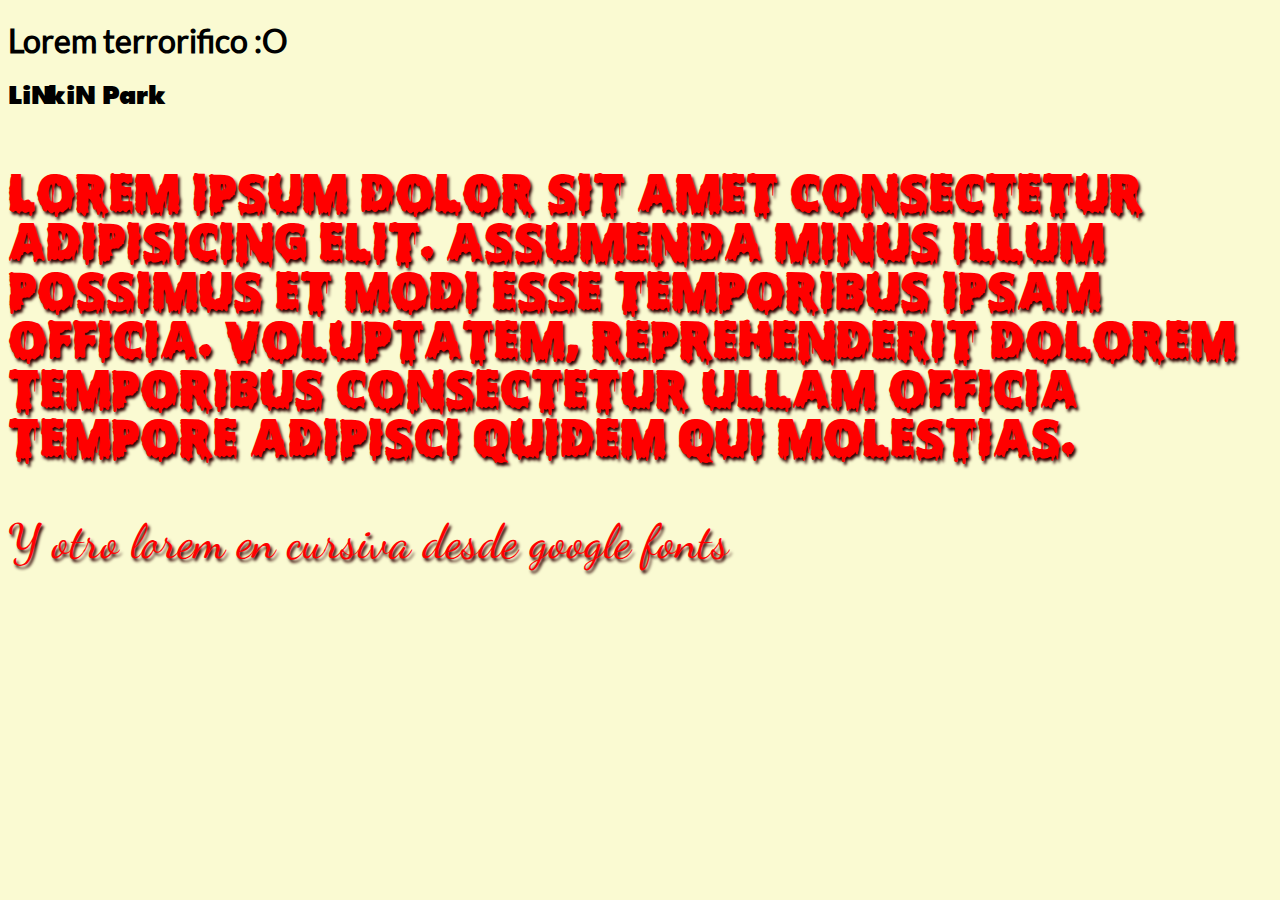
<file: index.html>
<!DOCTYPE html>
<html lang="en">

<head>
    <meta charset="UTF-8">
    <meta name="viewport" content="width=device-width, initial-scale=1.0">
    <title>Ejemplo subido a internet con fuentes</title>
    <link rel="preconnect" href="https://fonts.googleapis.com">
    <link rel="preconnect" href="https://fonts.gstatic.com" crossorigin>
    <link href="https://fonts.googleapis.com/css2?family=Dancing+Script:wght@400..700&display=swap" rel="stylesheet">
    <link rel="stylesheet" href="style.css">
</head>

<body>
    <header>
        <h1>Lorem terrorifico :O</h1>
    </header>
    <main>
        <h2>Linkin Park</h2>
        <p>Lorem ipsum dolor sit amet consectetur adipisicing elit.
            Assumenda minus illum possimus et modi esse temporibus ipsam officia.
            Voluptatem, reprehenderit dolorem temporibus consectetur ullam
            officia tempore adipisci quidem qui molestias.
        </p>
        <p id="gFonts">Y otro lorem en cursiva desde google fonts</p>
    </main>
    
</body>


</html>
</file>
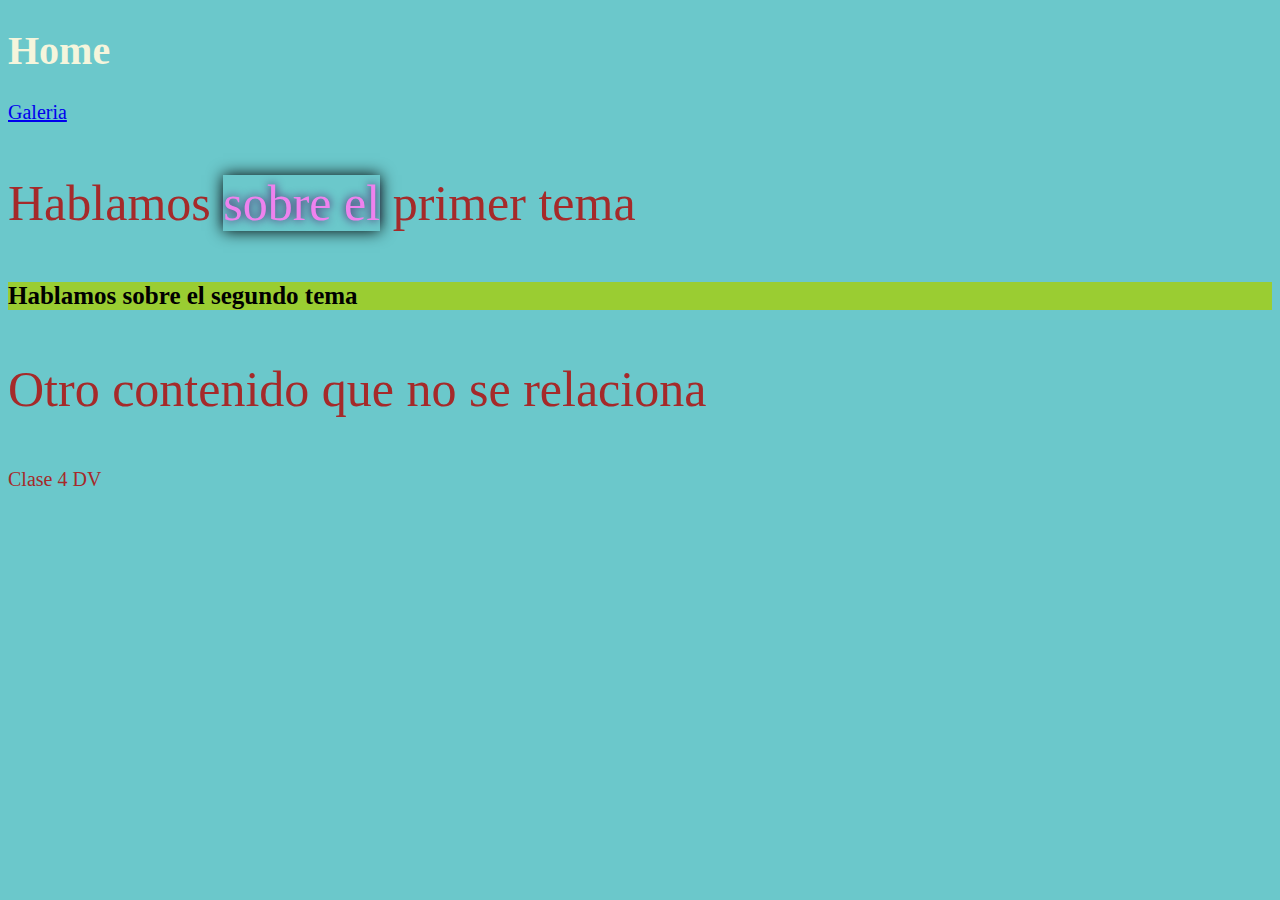
<file: clase4/index.html>
<!DOCTYPE html>
<html lang="es">
<head>
    <meta charset="UTF-8">
    <meta name="viewport" content="width=device-width, initial-scale=1.0">
    <title>Home</title>
    <link rel="stylesheet" href="./css/global.css">
</head>
<body >
    <header>
        <h1 class="textoClaro">Home</h1>
        <nav>
            <a href="./galeria.html">Galeria</a>
        </nav>
    </header>
    <main>
        <article >
            <p>Hablamos <span class="violeta" >sobre el</span>  primer tema</p>
            <p id="parrafoDestacado" class="textoLargo" >Hablamos sobre el segundo tema</p>
        </article>
        <article >
            <p>Otro contenido que no se relaciona</p>
        </article>
    </main>
    <footer>
        Clase 4 DV
    </footer>
</body>
</html>
</file>
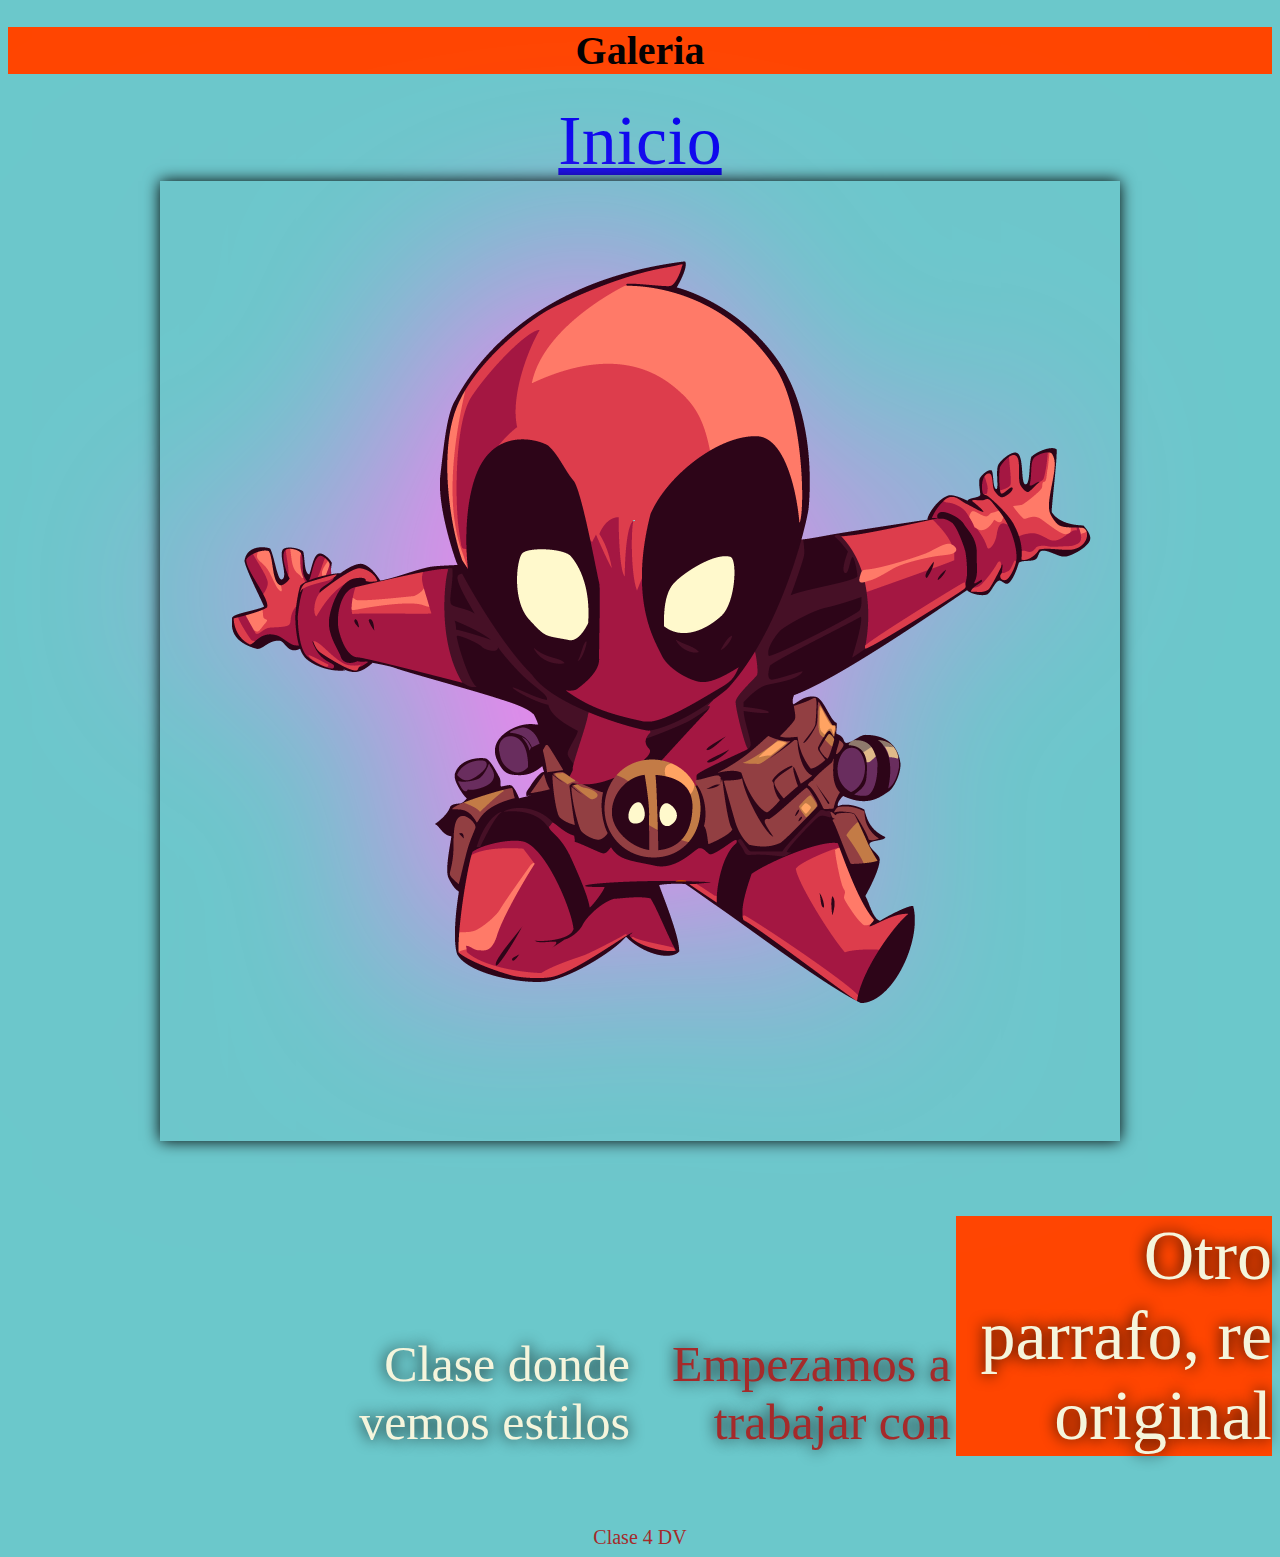
<file: clase4/galeria.html>
<!DOCTYPE html>
<html lang="es">
<head>
    <meta charset="UTF-8">
    <meta name="viewport" content="width=device-width, initial-scale=1.0">
    <title>Galeria</title>
    <link rel="stylesheet" href="./css/galeria.css">
    <link rel="stylesheet" href="./css/global.css">
</head>
<body>
    <header>
        <h1 class="fondoNaranja" >Galeria</h1>
        <nav>
            <a class="textoLargo" href="./index.html">Inicio</a>
        </nav>
    </header>
    <main>
        <div>
            
        <img src="./de.png" alt="">
        </div>
        <div class="derechita" >
            <p class="textoClaro">Clase donde vemos estilos</p>
        <p>Empezamos a trabajar con</p>
        <p class="textoLargo fondoNaranja textoClaro" >Otro parrafo, re original</p>
    
        </div>
        </main>
    <footer>
        Clase 4 DV
    </footer>
</body>
</html>
</file>
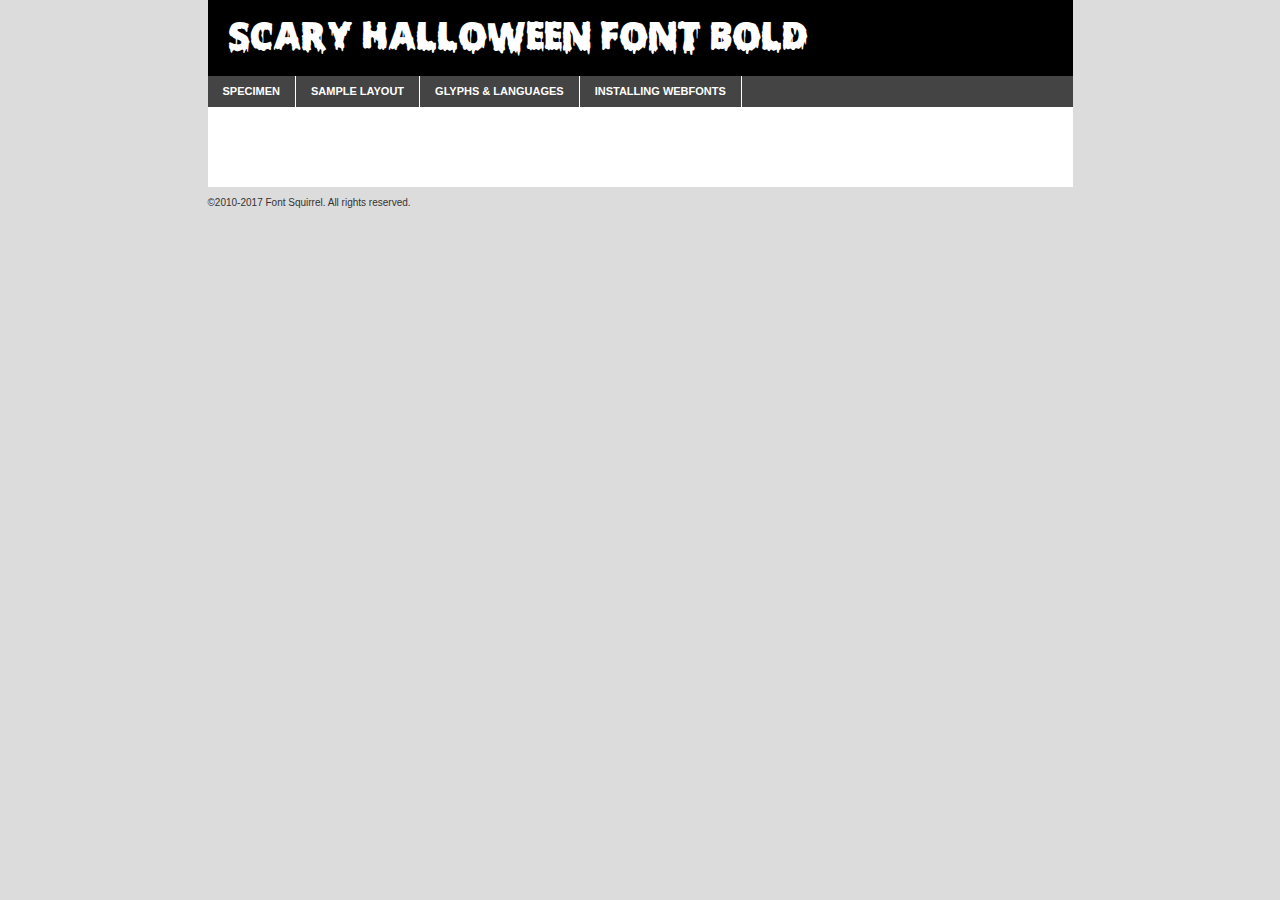
<file: fuentes/scary/scary_halloween_font-demo.html>
<!DOCTYPE html PUBLIC "-//W3C//DTD XHTML 1.0 Transitional//EN"
        "http://www.w3.org/TR/xhtml1/DTD/xhtml1-transitional.dtd">

<html xmlns="http://www.w3.org/1999/xhtml" xml:lang="en" lang="en">
<head>
    <meta http-equiv="Content-Type" content="text/html; charset=utf-8"/>
    <script src="http://ajax.googleapis.com/ajax/libs/jquery/1.7.2/jquery.min.js" type="text/javascript" charset="utf-8"></script>
    <script type="text/javascript">
		(function($) {
			$.fn.easyTabs = function(option) {
				var param = jQuery.extend({ fadeSpeed: 'fast', defaultContent: 1, activeClass: 'active' }, option);
				$(this).each(function() {
					var thisId = '#' + this.id;
					if ( param.defaultContent == '' )
					{
						param.defaultContent = 1;
					}
					if ( typeof param.defaultContent == 'number' )
					{
						var defaultTab = $(thisId + ' .tabs li:eq(' + (param.defaultContent - 1) + ') a').attr('href').substr(1);
					}
					else
					{
						var defaultTab = param.defaultContent;
					}
					$(thisId + ' .tabs li a').each(function() {
						var tabToHide = $(this).attr('href').substr(1);
						$('#' + tabToHide).addClass('easytabs-tab-content');
					});
					hideAll();
					changeContent(defaultTab);

					function hideAll() {$(thisId + ' .easytabs-tab-content').hide();}

					function changeContent(tabId)
					{
						hideAll();
						$(thisId + ' .tabs li').removeClass(param.activeClass);
						$(thisId + ' .tabs li a[href=#' + tabId + ']').closest('li').addClass(param.activeClass);
						if ( param.fadeSpeed != 'none' )
						{
							$(thisId + ' #' + tabId).fadeIn(param.fadeSpeed);
						}
						else
						{
							$(thisId + ' #' + tabId).show();
						}
					}

					$(thisId + ' .tabs li').click(function() {
						var tabId = $(this).find('a').attr('href').substr(1);
						changeContent(tabId);
						return false;
					});
				});
			}
		})(jQuery);
    </script>
    <link rel="stylesheet" href="specimen_files/specimen_stylesheet.css" type="text/css" charset="utf-8"/>
    <link rel="stylesheet" href="stylesheet.css" type="text/css" charset="utf-8"/>

    <style type="text/css">
        		body {
			font-family: 'scary_halloween_fontbold';
        		}

            </style>

    <title>Scary Halloween Font Bold Specimen</title>


    <script type="text/javascript" charset="utf-8">
		$(document).ready(function() {
			$('#container').easyTabs({ defaultContent: 1 });
		});
    </script>
</head>

<body>
<div id="container">
    <div id="header">
		Scary Halloween Font Bold    </div>
    <ul class="tabs">
        <li><a href="#specimen">Specimen</a></li>
        <li><a href="#layout">Sample Layout</a></li>
		        <li><a href="#glyphs">Glyphs &amp; Languages</a></li>
        <li><a href="#installing">Installing Webfonts</a></li>

    </ul>

    <div id="main_content">


        <div id="specimen">

            <div class="section">
                <div class="grid12 firstcol">
                    <div class="huge">AaBb</div>
                </div>
            </div>

            <div class="section">
                <div class="glyph_range">A&#x200B;B&#x200b;C&#x200b;D&#x200b;E&#x200b;F&#x200b;G&#x200b;H&#x200b;I&#x200b;J&#x200b;K&#x200b;L&#x200b;M&#x200b;N&#x200b;O&#x200b;P&#x200b;Q&#x200b;R&#x200b;S&#x200b;T&#x200b;U&#x200b;V&#x200b;W&#x200b;X&#x200b;Y&#x200b;Z&#x200b;a&#x200b;b&#x200b;c&#x200b;d&#x200b;e&#x200b;f&#x200b;g&#x200b;h&#x200b;i&#x200b;j&#x200b;k&#x200b;l&#x200b;m&#x200b;n&#x200b;o&#x200b;p&#x200b;q&#x200b;r&#x200b;s&#x200b;t&#x200b;u&#x200b;v&#x200b;w&#x200b;x&#x200b;y&#x200b;z&#x200b;1&#x200b;2&#x200b;3&#x200b;4&#x200b;5&#x200b;6&#x200b;7&#x200b;8&#x200b;9&#x200b;0&#x200b;&amp;&#x200b;.&#x200b;,&#x200b;?&#x200b;!&#x200b;&#64;&#x200b;(&#x200b;)&#x200b;#&#x200b;$&#x200b;%&#x200b;*&#x200b;+&#x200b;-&#x200b;=&#x200b;:&#x200b;;</div>
            </div>
            <div class="section">
                <div class="grid12 firstcol">
                    <table class="sample_table">
                        <tr>
                            <td>10</td>
                            <td class="size10">abcdefghijklmnopqrstuvwxyzABCDEFGHIJKLMNOPQRSTUVWXYZ0123456789abcdefghijklmnopqrstuvwxyzABCDEFGHIJKLMNOPQRSTUVWXYZ0123456789abcdefghijklmnopqrstuvwxyzABCDEFGHIJKLMNOPQRSTUVWXYZ</td>
                        </tr>
                        <tr>
                            <td>11</td>
                            <td class="size11">abcdefghijklmnopqrstuvwxyzABCDEFGHIJKLMNOPQRSTUVWXYZ0123456789abcdefghijklmnopqrstuvwxyzABCDEFGHIJKLMNOPQRSTUVWXYZ0123456789abcdefghijklmnopqrstuvwxyzABCDEFGHIJKLMNOPQRSTUVWXYZ</td>
                        </tr>
                        <tr>
                            <td>12</td>
                            <td class="size12">abcdefghijklmnopqrstuvwxyzABCDEFGHIJKLMNOPQRSTUVWXYZ0123456789abcdefghijklmnopqrstuvwxyzABCDEFGHIJKLMNOPQRSTUVWXYZ0123456789abcdefghijklmnopqrstuvwxyzABCDEFGHIJKLMNOPQRSTUVWXYZ</td>
                        </tr>
                        <tr>
                            <td>13</td>
                            <td class="size13">abcdefghijklmnopqrstuvwxyzABCDEFGHIJKLMNOPQRSTUVWXYZ0123456789abcdefghijklmnopqrstuvwxyzABCDEFGHIJKLMNOPQRSTUVWXYZ0123456789abcdefghijklmnopqrstuvwxyzABCDEFGHIJKLMNOPQRSTUVWXYZ</td>
                        </tr>
                        <tr>
                            <td>14</td>
                            <td class="size14">abcdefghijklmnopqrstuvwxyzABCDEFGHIJKLMNOPQRSTUVWXYZ0123456789abcdefghijklmnopqrstuvwxyzABCDEFGHIJKLMNOPQRSTUVWXYZ0123456789abcdefghijklmnopqrstuvwxyzABCDEFGHIJKLMNOPQRSTUVWXYZ</td>
                        </tr>
                        <tr>
                            <td>16</td>
                            <td class="size16">abcdefghijklmnopqrstuvwxyzABCDEFGHIJKLMNOPQRSTUVWXYZ0123456789abcdefghijklmnopqrstuvwxyzABCDEFGHIJKLMNOPQRSTUVWXYZ</td>
                        </tr>
                        <tr>
                            <td>18</td>
                            <td class="size18">abcdefghijklmnopqrstuvwxyzABCDEFGHIJKLMNOPQRSTUVWXYZ0123456789abcdefghijklmnopqrstuvwxyzABCDEFGHIJKLMNOPQRSTUVWXYZ</td>
                        </tr>
                        <tr>
                            <td>20</td>
                            <td class="size20">abcdefghijklmnopqrstuvwxyzABCDEFGHIJKLMNOPQRSTUVWXYZ0123456789abcdefghijklmnopqrstuvwxyzABCDEFGHIJKLMNOPQRSTUVWXYZ</td>
                        </tr>
                        <tr>
                            <td>24</td>
                            <td class="size24">abcdefghijklmnopqrstuvwxyzABCDEFGHIJKLMNOPQRSTUVWXYZ0123456789abcdefghijklmnopqrstuvwxyzABCDEFGHIJKLMNOPQRSTUVWXYZ</td>
                        </tr>
                        <tr>
                            <td>30</td>
                            <td class="size30">abcdefghijklmnopqrstuvwxyzABCDEFGHIJKLMNOPQRSTUVWXYZ0123456789abcdefghijklmnopqrstuvwxyzABCDEFGHIJKLMNOPQRSTUVWXYZ</td>
                        </tr>
                        <tr>
                            <td>36</td>
                            <td class="size36">abcdefghijklmnopqrstuvwxyzABCDEFGHIJKLMNOPQRSTUVWXYZ0123456789abcdefghijklmnopqrstuvwxyzABCDEFGHIJKLMNOPQRSTUVWXYZ</td>
                        </tr>
                        <tr>
                            <td>48</td>
                            <td class="size48">abcdefghijklmnopqrstuvwxyzABCDEFGHIJKLMNOPQRSTUVWXYZ0123456789abcdefghijklmnopqrstuvwxyzABCDEFGHIJKLMNOPQRSTUVWXYZ</td>
                        </tr>
                        <tr>
                            <td>60</td>
                            <td class="size60">abcdefghijklmnopqrstuvwxyzABCDEFGHIJKLMNOPQRSTUVWXYZ0123456789abcdefghijklmnopqrstuvwxyzABCDEFGHIJKLMNOPQRSTUVWXYZ</td>
                        </tr>
                        <tr>
                            <td>72</td>
                            <td class="size72">abcdefghijklmnopqrstuvwxyzABCDEFGHIJKLMNOPQRSTUVWXYZ0123456789abcdefghijklmnopqrstuvwxyzABCDEFGHIJKLMNOPQRSTUVWXYZ</td>
                        </tr>
                        <tr>
                            <td>90</td>
                            <td class="size90">abcdefghijklmnopqrstuvwxyzABCDEFGHIJKLMNOPQRSTUVWXYZ0123456789abcdefghijklmnopqrstuvwxyzABCDEFGHIJKLMNOPQRSTUVWXYZ</td>
                        </tr>
                    </table>

                </div>

            </div>


            <div class="section" id="bodycomparison">


                <div id="xheight">
                    <div class="fontbody">&#x25FC;&#x25FC;&#x25FC;&#x25FC;&#x25FC;&#x25FC;&#x25FC;&#x25FC;&#x25FC;&#x25FC;&#x25FC;&#x25FC;&#x25FC;&#x25FC;&#x25FC;&#x25FC;&#x25FC;&#x25FC;&#x25FC;&#x25FC;&#x25FC;&#x25FC;&#x25FC;&#x25FC;&#x25FC;&#x25FC;&#x25FC;&#x25FC;&#x25FC;&#x25FC;&#x25FC;&#x25FC;&#x25FC;&#x25FC;&#x25FC;&#x25FC;&#x25FC;&#x25FC;&#x25FC;&#x25FC;&#x25FC;&#x25FC;&#x25FC;&#x25FC;&#x25FC;&#x25FC;&#x25FC;&#x25FC;&#x25FC;&#x25FC;&#x25FC;&#x25FC;&#x25FC;&#x25FC;&#x25FC;&#x25FC;&#x25FC;&#x25FC;&#x25FC;&#x25FC;&#x25FC;&#x25FC;&#x25FC;&#x25FC;&#x25FC;&#x25FC;&#x25FC;&#x25FC;&#x25FC;&#x25FC;&#x25FC;&#x25FC;&#x25FC;&#x25FC;&#x25FC;&#x25FC;&#x25FC;&#x25FC;&#x25FC;&#x25FC;&#x25FC;&#x25FC;&#x25FC;&#x25FC;&#x25FC;&#x25FC;&#x25FC;&#x25FC;&#x25FC;&#x25FC;&#x25FC;&#x25FC;&#x25FC;&#x25FC;&#x25FC;&#x25FC;&#x25FC;&#x25FC;&#x25FC;body</div>
                    <div class="arialbody">body</div>
                    <div class="verdanabody">body</div>
                    <div class="georgiabody">body</div>
                </div>
                <div class="fontbody" style="z-index:1">
                    body<span>Scary Halloween Font Bold</span>
                </div>
                <div class="arialbody" style="z-index:1">
                    body<span>Arial</span>
                </div>
                <div class="verdanabody" style="z-index:1">
                    body<span>Verdana</span>
                </div>
                <div class="georgiabody" style="z-index:1">
                    body<span>Georgia</span>
                </div>


            </div>


            <div class="section psample psample_row1" id="">

                <div class="grid2 firstcol">
                    <p class="size10"><span>10.</span>Aenean lacinia bibendum nulla sed consectetur. Fusce dapibus, tellus ac cursus commodo, tortor mauris condimentum nibh, ut fermentum massa justo sit amet risus. Nullam id dolor id nibh ultricies vehicula ut id elit. Cum sociis natoque penatibus et magnis dis parturient montes, nascetur ridiculus mus. Nulla vitae elit libero, a pharetra augue.</p>

                </div>
                <div class="grid3">
                    <p class="size11"><span>11.</span>Aenean lacinia bibendum nulla sed consectetur. Fusce dapibus, tellus ac cursus commodo, tortor mauris condimentum nibh, ut fermentum massa justo sit amet risus. Nullam id dolor id nibh ultricies vehicula ut id elit. Cum sociis natoque penatibus et magnis dis parturient montes, nascetur ridiculus mus. Nulla vitae elit libero, a pharetra augue.</p>

                </div>
                <div class="grid3">
                    <p class="size12"><span>12.</span>Aenean lacinia bibendum nulla sed consectetur. Fusce dapibus, tellus ac cursus commodo, tortor mauris condimentum nibh, ut fermentum massa justo sit amet risus. Nullam id dolor id nibh ultricies vehicula ut id elit. Cum sociis natoque penatibus et magnis dis parturient montes, nascetur ridiculus mus. Nulla vitae elit libero, a pharetra augue.</p>

                </div>
                <div class="grid4">
                    <p class="size13"><span>13.</span>Aenean lacinia bibendum nulla sed consectetur. Fusce dapibus, tellus ac cursus commodo, tortor mauris condimentum nibh, ut fermentum massa justo sit amet risus. Nullam id dolor id nibh ultricies vehicula ut id elit. Cum sociis natoque penatibus et magnis dis parturient montes, nascetur ridiculus mus. Nulla vitae elit libero, a pharetra augue.</p>

                </div>
                <div class="white_blend"></div>

            </div>
            <div class="section psample psample_row2" id="">
                <div class="grid3 firstcol">
                    <p class="size14"><span>14.</span>Aenean lacinia bibendum nulla sed consectetur. Fusce dapibus, tellus ac cursus commodo, tortor mauris condimentum nibh, ut fermentum massa justo sit amet risus. Nullam id dolor id nibh ultricies vehicula ut id elit. Cum sociis natoque penatibus et magnis dis parturient montes, nascetur ridiculus mus. Nulla vitae elit libero, a pharetra augue.</p>

                </div>
                <div class="grid4">
                    <p class="size16"><span>16.</span>Aenean lacinia bibendum nulla sed consectetur. Fusce dapibus, tellus ac cursus commodo, tortor mauris condimentum nibh, ut fermentum massa justo sit amet risus. Nullam id dolor id nibh ultricies vehicula ut id elit. Cum sociis natoque penatibus et magnis dis parturient montes, nascetur ridiculus mus. Nulla vitae elit libero, a pharetra augue.</p>

                </div>
                <div class="grid5">
                    <p class="size18"><span>18.</span>Aenean lacinia bibendum nulla sed consectetur. Fusce dapibus, tellus ac cursus commodo, tortor mauris condimentum nibh, ut fermentum massa justo sit amet risus. Nullam id dolor id nibh ultricies vehicula ut id elit. Cum sociis natoque penatibus et magnis dis parturient montes, nascetur ridiculus mus. Nulla vitae elit libero, a pharetra augue.</p>

                </div>

                <div class="white_blend"></div>

            </div>

            <div class="section psample psample_row3" id="">
                <div class="grid5 firstcol">
                    <p class="size20"><span>20.</span>Aenean lacinia bibendum nulla sed consectetur. Fusce dapibus, tellus ac cursus commodo, tortor mauris condimentum nibh, ut fermentum massa justo sit amet risus. Nullam id dolor id nibh ultricies vehicula ut id elit. Cum sociis natoque penatibus et magnis dis parturient montes, nascetur ridiculus mus. Nulla vitae elit libero, a pharetra augue.</p>
                </div>
                <div class="grid7">
                    <p class="size24"><span>24.</span>Aenean lacinia bibendum nulla sed consectetur. Fusce dapibus, tellus ac cursus commodo, tortor mauris condimentum nibh, ut fermentum massa justo sit amet risus. Nullam id dolor id nibh ultricies vehicula ut id elit. Cum sociis natoque penatibus et magnis dis parturient montes, nascetur ridiculus mus. Nulla vitae elit libero, a pharetra augue.</p>
                </div>

                <div class="white_blend"></div>

            </div>

            <div class="section psample psample_row4" id="">
                <div class="grid12 firstcol">
                    <p class="size30"><span>30.</span>Aenean lacinia bibendum nulla sed consectetur. Fusce dapibus, tellus ac cursus commodo, tortor mauris condimentum nibh, ut fermentum massa justo sit amet risus. Nullam id dolor id nibh ultricies vehicula ut id elit. Cum sociis natoque penatibus et magnis dis parturient montes, nascetur ridiculus mus. Nulla vitae elit libero, a pharetra augue.</p>
                </div>
                <div class="white_blend"></div>

            </div>


            <div class="section psample psample_row1 fullreverse">
                <div class="grid2 firstcol">
                    <p class="size10"><span>10.</span>Aenean lacinia bibendum nulla sed consectetur. Fusce dapibus, tellus ac cursus commodo, tortor mauris condimentum nibh, ut fermentum massa justo sit amet risus. Nullam id dolor id nibh ultricies vehicula ut id elit. Cum sociis natoque penatibus et magnis dis parturient montes, nascetur ridiculus mus. Nulla vitae elit libero, a pharetra augue.</p>

                </div>
                <div class="grid3">
                    <p class="size11"><span>11.</span>Aenean lacinia bibendum nulla sed consectetur. Fusce dapibus, tellus ac cursus commodo, tortor mauris condimentum nibh, ut fermentum massa justo sit amet risus. Nullam id dolor id nibh ultricies vehicula ut id elit. Cum sociis natoque penatibus et magnis dis parturient montes, nascetur ridiculus mus. Nulla vitae elit libero, a pharetra augue.</p>

                </div>
                <div class="grid3">
                    <p class="size12"><span>12.</span>Aenean lacinia bibendum nulla sed consectetur. Fusce dapibus, tellus ac cursus commodo, tortor mauris condimentum nibh, ut fermentum massa justo sit amet risus. Nullam id dolor id nibh ultricies vehicula ut id elit. Cum sociis natoque penatibus et magnis dis parturient montes, nascetur ridiculus mus. Nulla vitae elit libero, a pharetra augue.</p>

                </div>
                <div class="grid4">
                    <p class="size13"><span>13.</span>Aenean lacinia bibendum nulla sed consectetur. Fusce dapibus, tellus ac cursus commodo, tortor mauris condimentum nibh, ut fermentum massa justo sit amet risus. Nullam id dolor id nibh ultricies vehicula ut id elit. Cum sociis natoque penatibus et magnis dis parturient montes, nascetur ridiculus mus. Nulla vitae elit libero, a pharetra augue.</p>

                </div>
                <div class="black_blend"></div>

            </div>

            <div class="section psample psample_row2 fullreverse">
                <div class="grid3 firstcol">
                    <p class="size14"><span>14.</span>Aenean lacinia bibendum nulla sed consectetur. Fusce dapibus, tellus ac cursus commodo, tortor mauris condimentum nibh, ut fermentum massa justo sit amet risus. Nullam id dolor id nibh ultricies vehicula ut id elit. Cum sociis natoque penatibus et magnis dis parturient montes, nascetur ridiculus mus. Nulla vitae elit libero, a pharetra augue.</p>

                </div>
                <div class="grid4">
                    <p class="size16"><span>16.</span>Aenean lacinia bibendum nulla sed consectetur. Fusce dapibus, tellus ac cursus commodo, tortor mauris condimentum nibh, ut fermentum massa justo sit amet risus. Nullam id dolor id nibh ultricies vehicula ut id elit. Cum sociis natoque penatibus et magnis dis parturient montes, nascetur ridiculus mus. Nulla vitae elit libero, a pharetra augue.</p>

                </div>
                <div class="grid5">
                    <p class="size18"><span>18.</span>Aenean lacinia bibendum nulla sed consectetur. Fusce dapibus, tellus ac cursus commodo, tortor mauris condimentum nibh, ut fermentum massa justo sit amet risus. Nullam id dolor id nibh ultricies vehicula ut id elit. Cum sociis natoque penatibus et magnis dis parturient montes, nascetur ridiculus mus. Nulla vitae elit libero, a pharetra augue.</p>

                </div>
                <div class="black_blend"></div>

            </div>

            <div class="section psample fullreverse psample_row3" id="">
                <div class="grid5 firstcol">
                    <p class="size20"><span>20.</span>Aenean lacinia bibendum nulla sed consectetur. Fusce dapibus, tellus ac cursus commodo, tortor mauris condimentum nibh, ut fermentum massa justo sit amet risus. Nullam id dolor id nibh ultricies vehicula ut id elit. Cum sociis natoque penatibus et magnis dis parturient montes, nascetur ridiculus mus. Nulla vitae elit libero, a pharetra augue.</p>
                </div>
                <div class="grid7">
                    <p class="size24"><span>24.</span>Aenean lacinia bibendum nulla sed consectetur. Fusce dapibus, tellus ac cursus commodo, tortor mauris condimentum nibh, ut fermentum massa justo sit amet risus. Nullam id dolor id nibh ultricies vehicula ut id elit. Cum sociis natoque penatibus et magnis dis parturient montes, nascetur ridiculus mus. Nulla vitae elit libero, a pharetra augue.</p>
                </div>

                <div class="black_blend"></div>

            </div>

            <div class="section psample fullreverse psample_row4" id="" style="border-bottom: 20px #000 solid;">
                <div class="grid12 firstcol">
                    <p class="size30"><span>30.</span>Aenean lacinia bibendum nulla sed consectetur. Fusce dapibus, tellus ac cursus commodo, tortor mauris condimentum nibh, ut fermentum massa justo sit amet risus. Nullam id dolor id nibh ultricies vehicula ut id elit. Cum sociis natoque penatibus et magnis dis parturient montes, nascetur ridiculus mus. Nulla vitae elit libero, a pharetra augue.</p>
                </div>
                <div class="black_blend"></div>

            </div>


        </div>

        <div id="layout">

            <div class="section">

                <div class="grid12 firstcol">
                    <h1>Lorem Ipsum Dolor</h1>
                    <h2>Etiam porta sem malesuada magna mollis euismod</h2>

                    <p class="byline">By <a href="#link">Aenean Lacinia</a></p>
                </div>
            </div>
            <div class="section">
                <div class="grid8 firstcol">
                    <p class="large">Donec sed odio dui. Morbi leo risus, porta ac consectetur ac, vestibulum at eros. Fusce dapibus, tellus ac cursus commodo, tortor mauris condimentum nibh, ut fermentum massa justo sit amet risus. </p>


                    <h3>Pellentesque ornare sem</h3>

                    <p>Maecenas sed diam eget risus varius blandit sit amet non magna. Maecenas faucibus mollis interdum. Donec ullamcorper nulla non metus auctor fringilla. Nullam id dolor id nibh ultricies vehicula ut id elit. Nullam id dolor id nibh ultricies vehicula ut id elit. </p>

                    <p>Aenean eu leo quam. Pellentesque ornare sem lacinia quam venenatis vestibulum. Lorem ipsum dolor sit amet, consectetur adipiscing elit. Cum sociis natoque penatibus et magnis dis parturient montes, nascetur ridiculus mus. </p>

                    <p>Nulla vitae elit libero, a pharetra augue. Praesent commodo cursus magna, vel scelerisque nisl consectetur et. Aenean lacinia bibendum nulla sed consectetur. </p>

                    <p>Nullam quis risus eget urna mollis ornare vel eu leo. Nullam quis risus eget urna mollis ornare vel eu leo. Maecenas sed diam eget risus varius blandit sit amet non magna. Donec ullamcorper nulla non metus auctor fringilla. </p>

                    <h3>Cras mattis consectetur</h3>

                    <p>Aenean eu leo quam. Pellentesque ornare sem lacinia quam venenatis vestibulum. Aenean lacinia bibendum nulla sed consectetur. Integer posuere erat a ante venenatis dapibus posuere velit aliquet. Cras mattis consectetur purus sit amet fermentum. </p>

                    <p>Nullam id dolor id nibh ultricies vehicula ut id elit. Nullam quis risus eget urna mollis ornare vel eu leo. Cras mattis consectetur purus sit amet fermentum.</p>
                </div>

                <div class="grid4 sidebar">

                    <div class="box reverse">
                        <p class="last">Nullam quis risus eget urna mollis ornare vel eu leo. Donec ullamcorper nulla non metus auctor fringilla. Cras mattis consectetur purus sit amet fermentum. Sed posuere consectetur est at lobortis. Lorem ipsum dolor sit amet, consectetur adipiscing elit. </p>
                    </div>

                    <p class="caption">Maecenas sed diam eget risus varius.</p>

                    <p>Vestibulum id ligula porta felis euismod semper. Integer posuere erat a ante venenatis dapibus posuere velit aliquet. Vestibulum id ligula porta felis euismod semper. Sed posuere consectetur est at lobortis. Maecenas sed diam eget risus varius blandit sit amet non magna. Fusce dapibus, tellus ac cursus commodo, tortor mauris condimentum nibh, ut fermentum massa justo sit amet risus. </p>


                    <p>Duis mollis, est non commodo luctus, nisi erat porttitor ligula, eget lacinia odio sem nec elit. Aenean lacinia bibendum nulla sed consectetur. Vivamus sagittis lacus vel augue laoreet rutrum faucibus dolor auctor. Aenean lacinia bibendum nulla sed consectetur. Nullam quis risus eget urna mollis ornare vel eu leo. </p>

                    <p>Praesent commodo cursus magna, vel scelerisque nisl consectetur et. Donec ullamcorper nulla non metus auctor fringilla. Maecenas faucibus mollis interdum. Fusce dapibus, tellus ac cursus commodo, tortor mauris condimentum nibh, ut fermentum massa justo sit amet risus. </p>

                </div>
            </div>

        </div>


		

        <div id="glyphs">
            <div class="section">
                <div class="grid12 firstcol">

                    <h1>Language Support</h1>
                    <p>The subset of Scary Halloween Font Bold in this kit supports the following languages:<br/>

						Albanian, Basque, Breton, Chamorro, Danish, English, Faroese, Finnish, Frisian, Galician, German, Icelandic, Italian, Malagasy, Norwegian, Portuguese, Spanish, Alsatian, Aragonese, Arapaho, Arrernte, Asturian, Aymara, Bislama, Cebuano, Corsican, Fijian, French_creole, Genoese, Gilbertese, Greenlandic, Haitian_creole, Hiligaynon, Hmong, Hopi, Ibanag, Iloko_ilokano, Indonesian, Interglossa_glosa, Interlingua, Irish_gaelic, Jerriais, Lojban, Lombard, Luxembourgeois, Manx, Mohawk, Norfolk_pitcairnese, Occitan, Oromo, Pangasinan, Papiamento, Piedmontese, Potawatomi, Rhaeto-romance, Romansh, Rotokas, Sami_lule, Sardinian, Scots_gaelic, Seychelles_creole, Shona, Sicilian, Somali, Southern_ndebele, Swahili, Swati_swazi, Tagalog_filipino_pilipino, Tetum, Tok_pisin, Uyghur_latinized, Volapuk, Walloon, Warlpiri, Xhosa, Yapese, Zulu, Latinbasic, Ubasic, Demo                    </p>
                    <h1>Glyph Chart</h1>
                    <p>The subset of Scary Halloween Font Bold in this kit includes all the glyphs listed below. Unicode entities are included above each glyph to help you insert individual characters into your layout.</p>
                    <div id="glyph_chart">

																				                                <div><p>&amp;#29;</p>&#29;</div>
																				                                <div><p>&amp;#13;</p>&#13;</div>
																				                                <div><p>&amp;#29;</p>&#29;</div>
																				                                <div><p>&amp;#32;</p>&#32;</div>
																				                                <div><p>&amp;#33;</p>&#33;</div>
																				                                <div><p>&amp;#34;</p>&#34;</div>
																				                                <div><p>&amp;#35;</p>&#35;</div>
																				                                <div><p>&amp;#36;</p>&#36;</div>
																				                                <div><p>&amp;#37;</p>&#37;</div>
																				                                <div><p>&amp;#38;</p>&#38;</div>
																				                                <div><p>&amp;#39;</p>&#39;</div>
																				                                <div><p>&amp;#40;</p>&#40;</div>
																				                                <div><p>&amp;#41;</p>&#41;</div>
																				                                <div><p>&amp;#42;</p>&#42;</div>
																				                                <div><p>&amp;#43;</p>&#43;</div>
																				                                <div><p>&amp;#44;</p>&#44;</div>
																				                                <div><p>&amp;#45;</p>&#45;</div>
																				                                <div><p>&amp;#46;</p>&#46;</div>
																				                                <div><p>&amp;#47;</p>&#47;</div>
																				                                <div><p>&amp;#48;</p>&#48;</div>
																				                                <div><p>&amp;#49;</p>&#49;</div>
																				                                <div><p>&amp;#50;</p>&#50;</div>
																				                                <div><p>&amp;#51;</p>&#51;</div>
																				                                <div><p>&amp;#52;</p>&#52;</div>
																				                                <div><p>&amp;#53;</p>&#53;</div>
																				                                <div><p>&amp;#54;</p>&#54;</div>
																				                                <div><p>&amp;#55;</p>&#55;</div>
																				                                <div><p>&amp;#56;</p>&#56;</div>
																				                                <div><p>&amp;#57;</p>&#57;</div>
																				                                <div><p>&amp;#58;</p>&#58;</div>
																				                                <div><p>&amp;#59;</p>&#59;</div>
																				                                <div><p>&amp;#60;</p>&#60;</div>
																				                                <div><p>&amp;#61;</p>&#61;</div>
																				                                <div><p>&amp;#62;</p>&#62;</div>
																				                                <div><p>&amp;#63;</p>&#63;</div>
																				                                <div><p>&amp;#64;</p>&#64;</div>
																				                                <div><p>&amp;#65;</p>&#65;</div>
																				                                <div><p>&amp;#66;</p>&#66;</div>
																				                                <div><p>&amp;#67;</p>&#67;</div>
																				                                <div><p>&amp;#68;</p>&#68;</div>
																				                                <div><p>&amp;#69;</p>&#69;</div>
																				                                <div><p>&amp;#70;</p>&#70;</div>
																				                                <div><p>&amp;#71;</p>&#71;</div>
																				                                <div><p>&amp;#72;</p>&#72;</div>
																				                                <div><p>&amp;#73;</p>&#73;</div>
																				                                <div><p>&amp;#74;</p>&#74;</div>
																				                                <div><p>&amp;#75;</p>&#75;</div>
																				                                <div><p>&amp;#76;</p>&#76;</div>
																				                                <div><p>&amp;#77;</p>&#77;</div>
																				                                <div><p>&amp;#78;</p>&#78;</div>
																				                                <div><p>&amp;#79;</p>&#79;</div>
																				                                <div><p>&amp;#80;</p>&#80;</div>
																				                                <div><p>&amp;#81;</p>&#81;</div>
																				                                <div><p>&amp;#82;</p>&#82;</div>
																				                                <div><p>&amp;#83;</p>&#83;</div>
																				                                <div><p>&amp;#84;</p>&#84;</div>
																				                                <div><p>&amp;#85;</p>&#85;</div>
																				                                <div><p>&amp;#86;</p>&#86;</div>
																				                                <div><p>&amp;#87;</p>&#87;</div>
																				                                <div><p>&amp;#88;</p>&#88;</div>
																				                                <div><p>&amp;#89;</p>&#89;</div>
																				                                <div><p>&amp;#90;</p>&#90;</div>
																				                                <div><p>&amp;#91;</p>&#91;</div>
																				                                <div><p>&amp;#92;</p>&#92;</div>
																				                                <div><p>&amp;#93;</p>&#93;</div>
																				                                <div><p>&amp;#94;</p>&#94;</div>
																				                                <div><p>&amp;#95;</p>&#95;</div>
																				                                <div><p>&amp;#96;</p>&#96;</div>
																				                                <div><p>&amp;#97;</p>&#97;</div>
																				                                <div><p>&amp;#98;</p>&#98;</div>
																				                                <div><p>&amp;#99;</p>&#99;</div>
																				                                <div><p>&amp;#100;</p>&#100;</div>
																				                                <div><p>&amp;#101;</p>&#101;</div>
																				                                <div><p>&amp;#102;</p>&#102;</div>
																				                                <div><p>&amp;#103;</p>&#103;</div>
																				                                <div><p>&amp;#104;</p>&#104;</div>
																				                                <div><p>&amp;#105;</p>&#105;</div>
																				                                <div><p>&amp;#106;</p>&#106;</div>
																				                                <div><p>&amp;#107;</p>&#107;</div>
																				                                <div><p>&amp;#108;</p>&#108;</div>
																				                                <div><p>&amp;#109;</p>&#109;</div>
																				                                <div><p>&amp;#110;</p>&#110;</div>
																				                                <div><p>&amp;#111;</p>&#111;</div>
																				                                <div><p>&amp;#112;</p>&#112;</div>
																				                                <div><p>&amp;#113;</p>&#113;</div>
																				                                <div><p>&amp;#114;</p>&#114;</div>
																				                                <div><p>&amp;#115;</p>&#115;</div>
																				                                <div><p>&amp;#116;</p>&#116;</div>
																				                                <div><p>&amp;#117;</p>&#117;</div>
																				                                <div><p>&amp;#118;</p>&#118;</div>
																				                                <div><p>&amp;#119;</p>&#119;</div>
																				                                <div><p>&amp;#120;</p>&#120;</div>
																				                                <div><p>&amp;#121;</p>&#121;</div>
																				                                <div><p>&amp;#122;</p>&#122;</div>
																				                                <div><p>&amp;#123;</p>&#123;</div>
																				                                <div><p>&amp;#124;</p>&#124;</div>
																				                                <div><p>&amp;#125;</p>&#125;</div>
																				                                <div><p>&amp;#126;</p>&#126;</div>
																				                                <div><p>&amp;#160;</p>&#160;</div>
																				                                <div><p>&amp;#161;</p>&#161;</div>
																				                                <div><p>&amp;#162;</p>&#162;</div>
																				                                <div><p>&amp;#163;</p>&#163;</div>
																				                                <div><p>&amp;#164;</p>&#164;</div>
																				                                <div><p>&amp;#165;</p>&#165;</div>
																				                                <div><p>&amp;#166;</p>&#166;</div>
																				                                <div><p>&amp;#167;</p>&#167;</div>
																				                                <div><p>&amp;#168;</p>&#168;</div>
																				                                <div><p>&amp;#169;</p>&#169;</div>
																				                                <div><p>&amp;#170;</p>&#170;</div>
																				                                <div><p>&amp;#171;</p>&#171;</div>
																				                                <div><p>&amp;#172;</p>&#172;</div>
																				                                <div><p>&amp;#173;</p>&#173;</div>
																				                                <div><p>&amp;#174;</p>&#174;</div>
																				                                <div><p>&amp;#175;</p>&#175;</div>
																				                                <div><p>&amp;#176;</p>&#176;</div>
																				                                <div><p>&amp;#177;</p>&#177;</div>
																				                                <div><p>&amp;#178;</p>&#178;</div>
																				                                <div><p>&amp;#179;</p>&#179;</div>
																				                                <div><p>&amp;#180;</p>&#180;</div>
																				                                <div><p>&amp;#181;</p>&#181;</div>
																				                                <div><p>&amp;#182;</p>&#182;</div>
																				                                <div><p>&amp;#183;</p>&#183;</div>
																				                                <div><p>&amp;#184;</p>&#184;</div>
																				                                <div><p>&amp;#185;</p>&#185;</div>
																				                                <div><p>&amp;#186;</p>&#186;</div>
																				                                <div><p>&amp;#187;</p>&#187;</div>
																				                                <div><p>&amp;#188;</p>&#188;</div>
																				                                <div><p>&amp;#189;</p>&#189;</div>
																				                                <div><p>&amp;#190;</p>&#190;</div>
																				                                <div><p>&amp;#191;</p>&#191;</div>
																				                                <div><p>&amp;#192;</p>&#192;</div>
																				                                <div><p>&amp;#193;</p>&#193;</div>
																				                                <div><p>&amp;#194;</p>&#194;</div>
																				                                <div><p>&amp;#195;</p>&#195;</div>
																				                                <div><p>&amp;#196;</p>&#196;</div>
																				                                <div><p>&amp;#197;</p>&#197;</div>
																				                                <div><p>&amp;#198;</p>&#198;</div>
																				                                <div><p>&amp;#199;</p>&#199;</div>
																				                                <div><p>&amp;#200;</p>&#200;</div>
																				                                <div><p>&amp;#201;</p>&#201;</div>
																				                                <div><p>&amp;#202;</p>&#202;</div>
																				                                <div><p>&amp;#203;</p>&#203;</div>
																				                                <div><p>&amp;#204;</p>&#204;</div>
																				                                <div><p>&amp;#205;</p>&#205;</div>
																				                                <div><p>&amp;#206;</p>&#206;</div>
																				                                <div><p>&amp;#207;</p>&#207;</div>
																				                                <div><p>&amp;#208;</p>&#208;</div>
																				                                <div><p>&amp;#209;</p>&#209;</div>
																				                                <div><p>&amp;#210;</p>&#210;</div>
																				                                <div><p>&amp;#211;</p>&#211;</div>
																				                                <div><p>&amp;#212;</p>&#212;</div>
																				                                <div><p>&amp;#213;</p>&#213;</div>
																				                                <div><p>&amp;#214;</p>&#214;</div>
																				                                <div><p>&amp;#215;</p>&#215;</div>
																				                                <div><p>&amp;#216;</p>&#216;</div>
																				                                <div><p>&amp;#217;</p>&#217;</div>
																				                                <div><p>&amp;#218;</p>&#218;</div>
																				                                <div><p>&amp;#219;</p>&#219;</div>
																				                                <div><p>&amp;#220;</p>&#220;</div>
																				                                <div><p>&amp;#221;</p>&#221;</div>
																				                                <div><p>&amp;#222;</p>&#222;</div>
																				                                <div><p>&amp;#223;</p>&#223;</div>
																				                                <div><p>&amp;#224;</p>&#224;</div>
																				                                <div><p>&amp;#225;</p>&#225;</div>
																				                                <div><p>&amp;#226;</p>&#226;</div>
																				                                <div><p>&amp;#227;</p>&#227;</div>
																				                                <div><p>&amp;#228;</p>&#228;</div>
																				                                <div><p>&amp;#229;</p>&#229;</div>
																				                                <div><p>&amp;#230;</p>&#230;</div>
																				                                <div><p>&amp;#231;</p>&#231;</div>
																				                                <div><p>&amp;#232;</p>&#232;</div>
																				                                <div><p>&amp;#233;</p>&#233;</div>
																				                                <div><p>&amp;#234;</p>&#234;</div>
																				                                <div><p>&amp;#235;</p>&#235;</div>
																				                                <div><p>&amp;#236;</p>&#236;</div>
																				                                <div><p>&amp;#237;</p>&#237;</div>
																				                                <div><p>&amp;#238;</p>&#238;</div>
																				                                <div><p>&amp;#239;</p>&#239;</div>
																				                                <div><p>&amp;#240;</p>&#240;</div>
																				                                <div><p>&amp;#241;</p>&#241;</div>
																				                                <div><p>&amp;#242;</p>&#242;</div>
																				                                <div><p>&amp;#243;</p>&#243;</div>
																				                                <div><p>&amp;#244;</p>&#244;</div>
																				                                <div><p>&amp;#245;</p>&#245;</div>
																				                                <div><p>&amp;#246;</p>&#246;</div>
																				                                <div><p>&amp;#247;</p>&#247;</div>
																				                                <div><p>&amp;#248;</p>&#248;</div>
																				                                <div><p>&amp;#249;</p>&#249;</div>
																				                                <div><p>&amp;#250;</p>&#250;</div>
																				                                <div><p>&amp;#251;</p>&#251;</div>
																				                                <div><p>&amp;#252;</p>&#252;</div>
																				                                <div><p>&amp;#253;</p>&#253;</div>
																				                                <div><p>&amp;#254;</p>&#254;</div>
																				                                <div><p>&amp;#255;</p>&#255;</div>
																				                                <div><p>&amp;#710;</p>&#710;</div>
																				                                <div><p>&amp;#732;</p>&#732;</div>
																				                                <div><p>&amp;#8192;</p>&#8192;</div>
																				                                <div><p>&amp;#8193;</p>&#8193;</div>
																				                                <div><p>&amp;#8194;</p>&#8194;</div>
																				                                <div><p>&amp;#8195;</p>&#8195;</div>
																				                                <div><p>&amp;#8196;</p>&#8196;</div>
																				                                <div><p>&amp;#8197;</p>&#8197;</div>
																				                                <div><p>&amp;#8198;</p>&#8198;</div>
																				                                <div><p>&amp;#8199;</p>&#8199;</div>
																				                                <div><p>&amp;#8200;</p>&#8200;</div>
																				                                <div><p>&amp;#8201;</p>&#8201;</div>
																				                                <div><p>&amp;#8202;</p>&#8202;</div>
																				                                <div><p>&amp;#8208;</p>&#8208;</div>
																				                                <div><p>&amp;#8209;</p>&#8209;</div>
																				                                <div><p>&amp;#8210;</p>&#8210;</div>
																				                                <div><p>&amp;#8211;</p>&#8211;</div>
																				                                <div><p>&amp;#8212;</p>&#8212;</div>
																				                                <div><p>&amp;#8216;</p>&#8216;</div>
																				                                <div><p>&amp;#8217;</p>&#8217;</div>
																				                                <div><p>&amp;#8218;</p>&#8218;</div>
																				                                <div><p>&amp;#8220;</p>&#8220;</div>
																				                                <div><p>&amp;#8221;</p>&#8221;</div>
																				                                <div><p>&amp;#8222;</p>&#8222;</div>
																				                                <div><p>&amp;#8226;</p>&#8226;</div>
																				                                <div><p>&amp;#8230;</p>&#8230;</div>
																				                                <div><p>&amp;#8239;</p>&#8239;</div>
																				                                <div><p>&amp;#8249;</p>&#8249;</div>
																				                                <div><p>&amp;#8250;</p>&#8250;</div>
																				                                <div><p>&amp;#8287;</p>&#8287;</div>
																				                                <div><p>&amp;#8364;</p>&#8364;</div>
																				                                <div><p>&amp;#8482;</p>&#8482;</div>
																				                                <div><p>&amp;#9724;</p>&#9724;</div>
																																													                    </div>
                </div>


            </div>
        </div>


        <div id="specs">

        </div>

        <div id="installing">
            <div class="section">
                <div class="grid7 firstcol">
                    <h1>Installing Webfonts</h1>

                    <p>Webfonts are supported by all major browser platforms but not all in the same way. There are currently four different font formats that must be included in order to target all browsers. This includes TTF, WOFF, EOT and SVG.</p>

                    <h2>1. Upload your webfonts</h2>
                    <p>You must upload your webfont kit to your website. They should be in or near the same directory as your CSS files.</p>

                    <h2>2. Include the webfont stylesheet</h2>
                    <p>A special CSS @font-face declaration helps the various browsers select the appropriate font it needs without causing you a bunch of headaches. Learn more about this syntax by reading the <a href="https://www.fontspring.com/blog/further-hardening-of-the-bulletproof-syntax">Fontspring blog post</a> about it. The code for it is as follows:</p>


                    <code>
                        @font-face{
                        font-family: 'MyWebFont';
                        src: url('WebFont.eot');
                        src: url('WebFont.eot?#iefix') format('embedded-opentype'),
                        url('WebFont.woff') format('woff'),
                        url('WebFont.ttf') format('truetype'),
                        url('WebFont.svg#webfont') format('svg');
                        }
                    </code>

                    <p>We've already gone ahead and generated the code for you. All you have to do is link to the stylesheet in your HTML, like this:</p>
                    <code>&lt;link rel=&quot;stylesheet&quot; href=&quot;stylesheet.css&quot; type=&quot;text/css&quot; charset=&quot;utf-8&quot; /&gt;</code>

                    <h2>3. Modify your own stylesheet</h2>
                    <p>To take advantage of your new fonts, you must tell your stylesheet to use them. Look at the original @font-face declaration above and find the property called "font-family." The name linked there will be what you use to reference the font. Prepend that webfont name to the font stack in the "font-family" property, inside the selector you want to change. For example:</p>
                    <code>p { font-family: 'WebFont', Arial, sans-serif; }</code>

                    <h2>4. Test</h2>
                    <p>Getting webfonts to work cross-browser <em>can</em> be tricky. Use the information in the sidebar to help you if you find that fonts aren't loading in a particular browser.</p>
                </div>

                <div class="grid5 sidebar">
                    <div class="box">
                        <h2>Troubleshooting<br/>Font-Face Problems</h2>
                        <p>Having trouble getting your webfonts to load in your new website? Here are some tips to sort out what might be the problem.</p>

                        <h3>Fonts not showing in any browser</h3>

                        <p>This sounds like you need to work on the plumbing. You either did not upload the fonts to the correct directory, or you did not link the fonts properly in the CSS. If you've confirmed that all this is correct and you still have a problem, take a look at your .htaccess file and see if requests are getting intercepted.</p>

                        <h3>Fonts not loading in iPhone or iPad</h3>

                        <p>The most common problem here is that you are serving the fonts from an IIS server. IIS refuses to serve files that have unknown MIME types. If that is the case, you must set the MIME type for SVG to "image/svg+xml" in the server settings. Follow these instructions from Microsoft if you need help.</p>

                        <h3>Fonts not loading in Firefox</h3>

                        <p>The primary reason for this failure? You are still using a version Firefox older than 3.5. So upgrade already! If that isn't it, then you are very likely serving fonts from a different domain. Firefox requires that all font assets be served from the same domain. Lastly it is possible that you need to add WOFF to your list of MIME types (if you are serving via IIS.)</p>

                        <h3>Fonts not loading in IE</h3>

                        <p>Are you looking at Internet Explorer on an actual Windows machine or are you cheating by using a service like Adobe BrowserLab? Many of these screenshot services do not render @font-face for IE. Best to test it on a real machine.</p>

                        <h3>Fonts not loading in IE9</h3>

                        <p>IE9, like Firefox, requires that fonts be served from the same domain as the website. Make sure that is the case.</p>
                    </div>
                </div>
            </div>

        </div>

    </div>
    <div id="footer">
        <p>&copy;2010-2017 Font Squirrel. All rights reserved.</p>
    </div>
</div>
</body>
</html>
</file>
<file: style.css>
@font-face {
    font-family: 'artista';
    src: url('fuentes/artista/linkinpark.ttf') format('truetype');
}

h2{
    font-family: 'artista';
    
}

    


@font-face {
    font-family: 'lato';
    src: url('fuentes/lato/Lato-Regular.ttf') format('truetype'), 
    url('fuentes/lato/Lato-Regular.woff') format('woff');
    font-weight: normal;
    font-style: normal;
}
@font-face {
    font-family: 'scary_halloween_fontbold';
    src: url('fuentes/scary/scary_halloween_font-webfont.woff2') format('woff2'),
         url('fuentes/scary/scary_halloween_font-webfont.woff') format('woff'),
         url('fuentes/scary/Scary\ Halloween\ Font.ttf Halloween\ Font.ttf') format('truetype');
    font-weight: normal;
    font-style: normal;
}
body{
    background-color: lightgoldenrodyellow;
}
p{
    font-family: 'scary_halloween_fontbold';
    color: red;
    font-size: 3rem;
    text-shadow: rgb(46, 1, 1) 2px 3px 3px;
}
#gFonts{
    font-family: "Dancing Script", cursive;
    font-optical-sizing: auto;
    font-weight: 400;
    font-style: normal;
}
h1{
    font-family: 'lato';
}
</file>
<file: clase4/css/global.css>
h1{
    color: black;
}
#parrafoDestacado{
    font-weight: bolder;
    font-size: 25px;
    background-color: yellowgreen;
    color: black;
}
.violeta{
    color: violet;
    text-shadow: 0 0 10px rgb(70, 0, 86);
    box-shadow: 0 0 15px black;
}
p{
    font-size: 50px;
}
body{
    background-color: black;
    color: brown;
}
body{
    background-color: #6bc8cb;
    font-size: 20px;
}
.textoClaro{
    color: beige;
}
</file>
<file: clase4/css/galeria.css>
.textoLargo{
    font-size: 70px;
}
.fondoNaranja{
    background-color: orangered;
}

body{
    background-color: rgb(164, 0, 0);
    background-color: #ccc;
    color: brown;
    text-align: center;
}
p{
    font-size: 10px;
    text-shadow: 0 0 15px black;
    width: 25%;
    display: inline-block;
}
.derechita{
    text-align: right;
}

img{
    filter: drop-shadow(-50px -15px 100px violet);
    box-shadow: 0 0 15px black;

}
</file>
<file: fuentes/scary/stylesheet.css>
/*! Generated by Font Squirrel (https://www.fontsquirrel.com) on September 22, 2024 */



@font-face {
    font-family: 'scary_halloween_fontbold';
    src: url('scary_halloween_font-webfont.woff2') format('woff2'),
         url('scary_halloween_font-webfont.woff') format('woff');
    font-weight: normal;
    font-style: normal;

}
</file>
<file: fuentes/scary/specimen_files/specimen_stylesheet.css>
@import url('grid_12-825-55-15.css');

/*  
	CSS Reset by Eric Meyer - Released under Public Domain
    http://meyerweb.com/eric/tools/css/reset/
*/
html, body, div, span, applet, object, iframe,
h1, h2, h3, h4, h5, h6, p, blockquote, pre,
a, abbr, acronym, address, big, cite, code,
del, dfn, em, font, img, ins, kbd, q, s, samp,
small, strike, strong, sub, sup, tt, var,
b, u, i, center, dl, dt, dd, ol, ul, li,
fieldset, form, label, legend, table,
caption, tbody, tfoot, thead, tr, th, td {
	margin:         0;
	padding:        0;
	border:         0;
	outline:        0;
	font-size:      100%;
	vertical-align: baseline;
	background:     transparent;
}

body {
	line-height: 1;
}

ol, ul {
	list-style: none;
}

blockquote, q {
	quotes: none;
}

blockquote:before, blockquote:after,
q:before, q:after {
	content: '';
	content: none;
}

:focus {
	outline: 0;
}

ins {
	text-decoration: none;
}

del {
	text-decoration: line-through;
}

table {
	border-collapse: collapse;
	border-spacing:  0;
}


body {
	color:            #000;
	background-color: #dcdcdc;
}

a {
	text-decoration: none;
	color:           #1883ba;
}

h1 {
	font-size:     32px;
	font-weight:   normal;
	font-style:    normal;
	margin-bottom: 18px;
}

h2 {
	font-size: 18px;
}

#container {
	width:  865px;
	margin: 0px auto;
}


#header {
	padding:          20px;
	font-size:        36px;
	background-color: #000;
	color:            #fff;
}

#header span {
	color: #666;
}

#main_content {
	background-color: #fff;
	padding:          60px 20px 20px;
}


#footer p {
	margin:         0;
	padding-top:    10px;
	padding-bottom: 50px;
	color:          #333;
	font:           10px Arial, sans-serif;
}

.tabs {
	width:            100%;
	height:           31px;
	background-color: #444;
}

.tabs li {
	float:            left;
	margin:           0;
	overflow:         hidden;
	background-color: #444;
}

.tabs li a {
	display:         block;
	color:           #fff;
	text-decoration: none;
	font:            bold 11px/11px 'Arial';
	text-transform:  uppercase;
	padding:         10px 15px;
	border-right:    1px solid #fff;
}

.tabs li a:hover {
	background-color: #00b3ff;

}

.tabs li.active a {
	color:            #000;
	background-color: #fff;
}


div.huge {

	font-size:      300px;
	line-height:    1em;
	padding:        0;
	letter-spacing: -.02em;
	overflow:       hidden;
}

div.glyph_range {
	font-size:   72px;
	line-height: 1.1em;
}

.size10 {
	font-size: 10px;
}

.size11 {
	font-size: 11px;
}

.size12 {
	font-size: 12px;
}

.size13 {
	font-size: 13px;
}

.size14 {
	font-size: 14px;
}

.size16 {
	font-size: 16px;
}

.size18 {
	font-size: 18px;
}

.size20 {
	font-size: 20px;
}

.size24 {
	font-size: 24px;
}

.size30 {
	font-size: 30px;
}

.size36 {
	font-size: 36px;
}

.size48 {
	font-size: 48px;
}

.size60 {
	font-size: 60px;
}

.size72 {
	font-size: 72px;
}

.size90 {
	font-size: 90px;
}


.psample_row1 {
	height: 120px;
}

.psample_row1 {
	height: 120px;
}

.psample_row2 {
	height: 160px;
}

.psample_row3 {
	height: 160px;
}

.psample_row4 {
	height: 160px;
}

.psample {
	overflow: hidden;
	position: relative;
}

.psample p {
	line-height: 1.3em;
	display:     block;
	overflow:    hidden;
	margin:      0;
}

.psample span {
	margin-right: .5em;
}

.white_blend {
	width:            100%;
	height:           61px;
	background-image: url([data-uri]);
	position:         absolute;
	bottom:           0;
}

.black_blend {
	width:            100%;
	height:           61px;
	background-image: url([data-uri]);
	position:         absolute;
	bottom:           0;
}

.fullreverse {
	background:    #000 !important;
	color:         #fff !important;
	margin-left:   -20px;
	padding-left:  20px;
	margin-right:  -20px;
	padding-right: 20px;
	padding:       20px;
	margin-bottom: 0;
}


.sample_table td {
	padding-top:    3px;
	padding-bottom: 5px;
	padding-left:   5px;
	vertical-align: middle;
	line-height:    1.2em;
}

.sample_table td:first-child {
	background-color: #eee;
	text-align:       right;
	padding-right:    5px;
	padding-left:     0;
	padding:          5px;
	font:             11px/12px 'Courier New', Courier, mono;
}

code {
	white-space:      pre;
	background-color: #eee;
	display:          block;
	padding:          10px;
	margin-bottom:    18px;
	overflow:         auto;
}


.bottom, .last {
	margin-bottom:  0 !important;
	padding-bottom: 0 !important;
}

.box {
	padding:       18px;
	margin-bottom: 18px;
	background:    #eee;
}

.reverse, .reversed {
	background: #000 !important;
	color:      #fff !important;
	border:     none !important;
}

#bodycomparison {
	position:    relative;
	overflow:    hidden;
	font-size:   72px;
	height:      90px;
	white-space: nowrap;
}

#bodycomparison div {
	font-size:   72px;
	line-height: 90px;
	display:     inline;
	margin:      0 15px 0 0;
	padding:     0;
}

#bodycomparison div span {
	font:     10px Arial;
	position: absolute;
	left:     0;
}

#xheight {
	float:       none;
	position:    absolute;
	color:       #d9f3ff;
	font-size:   72px;
	line-height: 90px;
}

.fontbody {
	position: relative;
}

.arialbody {
	font-family: Arial;
	position:    relative;
}

.verdanabody {
	font-family: Verdana;
	position:    relative;
}

.georgiabody {
	font-family: Georgia;
	position:    relative;
}

/* @group Layout page
 */

#layout h1 {
	font-size:   36px;
	line-height: 42px;
	font-weight: normal;
	font-style:  normal;
}

#layout h2 {
	font-size:   24px;
	line-height: 23px;
	font-weight: normal;
	font-style:  normal;
}

#layout h3 {
	font-size:   22px;
	line-height: 1.4em;
	margin-top:  1em;
	font-weight: normal;
	font-style:  normal;
}


#layout p.byline {
	font-size:     12px;
	margin-top:    18px;
	line-height:   12px;
	margin-bottom: 0;
}

#layout p {
	font-size:     14px;
	line-height:   21px;
	margin-bottom: .5em;
}

#layout p.large {
	font-size:   18px;
	line-height: 26px;
}

#layout .sidebar p {
	font-size:   12px;
	line-height: 1.4em;
}

#layout p.caption {
	font-size:     10px;
	margin-top:    -16px;
	margin-bottom: 18px;
}

/* @end */

/* @group Glyphs */

#glyph_chart div {
	background-color: #d9f3ff;
	color:            black;
	float:            left;
	font-size:        36px;
	height:           1.2em;
	line-height:      1.2em;
	margin-bottom:    1px;
	margin-right:     1px;
	text-align:       center;
	width:            1.2em;
	position:         relative;
	padding:          .6em .2em .2em;
}

#glyph_chart div p {
	position:         absolute;
	left:             0;
	top:              0;
	display:          block;
	text-align:       center;
	font:             bold 9px Arial, sans-serif;
	background-color: #3a768f;
	width:            100%;
	color:            #fff;
	padding:          2px 0;
}


#glyphs h1 {
	font-family: Arial, sans-serif;
}

/* @end */

/* @group Installing */

#installing {
	font: 13px Arial, sans-serif;
}

#installing p,
#glyphs p {
	line-height:   1.2em;
	margin-bottom: 18px;
	font:          13px Arial, sans-serif;
}


#installing h3 {
	font-size:  15px;
	margin-top: 18px;
}

/* @end */

#rendering h1 {
	font-family: Arial, sans-serif;
}

.render_table td {
	font:           11px 'Courier New', Courier, mono;
	vertical-align: middle;
}
</file>
